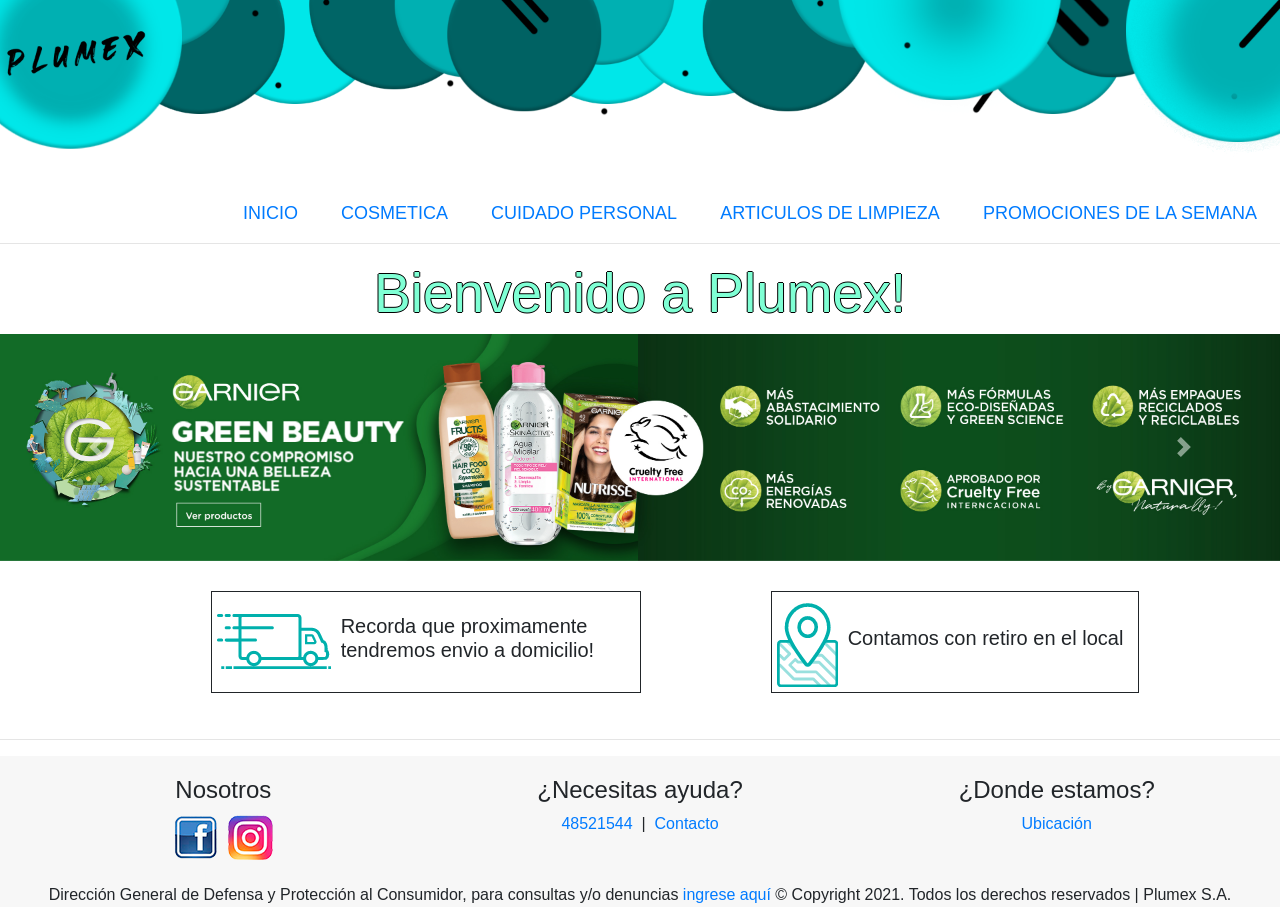
<file: index.html>
<!DOCTYPE html>
<html lang="es">
<head>
    <meta charset="UTF-8">
    <meta http-equiv="X-UA-Compatible" content="IE=edge">
    <meta name="viewport" content="width=device-width, initial-scale=1.0">
    <link rel="stylesheet" href="https://cdn.jsdelivr.net/npm/bootstrap@4.6.0/dist/css/bootstrap.min.css" integrity="sha384-B0vP5xmATw1+K9KRQjQERJvTumQW0nPEzvF6L/Z6nronJ3oUOFUFpCjEUQouq2+l" crossorigin="anonymous">
    <meta name="description" content="Tienda Plumex es un local de venta de articulos de limpieza y más!">
    <meta name="keywords" content="Tienda, Limpieza, Hogar, Perfumeria">
    <link rel="shortcut icon" href="imagenes/favicon.png">
    <link rel="stylesheet" href="css/style.css">
    <title>Plumex</title>
</head>
<body>
    <header>
            <img src="imagenes/Header.png" class="Fondo-Header">
            <nav>
                <ul class="navFlex">
                  <li><a href="index.html"> Inicio</a>
                  <li><a href="views/cosmetica.html">Cosmetica</a></li>                     
                  <li><a href="views/cuidadocorporal.html">Cuidado Personal</a></li>
                  <li><a href="views/articulosdelimpieza.html">Articulos de limpieza</a></li>
                  <li><a href="views/promociondelasemana.html">Promociones de la semana</a></li>
                </ul>            
              </nav>
    </header>
<hr>
<h1 class="Titulo">Bienvenido a Plumex!</h1>
<!--Slice bar-->
<div id="carouselExampleInterval" class="carousel slide" data-ride="carousel">
    <div class="carousel-inner">
      <div class="carousel-item active" data-interval="10000">
        <img src="imagenes/PromocionesSemana/GreenBeauty-slider-3840x680.jpg" class="d-block w-100" alt="GreenBeauty-Julio">
      </div>
      <div class="carousel-item" data-interval="10000">
        <img src="imagenes/PromocionesSemana/Huggies-julio-3840x680_desktop.jpg" class="d-block w-100" alt="Huggies-julio">
      </div>
      <div class="carousel-item" data-interval="10000">
        <img src="imagenes/PromocionesSemana/Nosotras-3840x680_desktop.jpg" class="d-block w-100" alt="Nosotras-Julio">
      </div>
       <div class="carousel-item" data-interval="10000">
          <img src="imagenes/PromocionesSemana/Pantene-3840x680_desktop.jpg" class="d-block w-100" alt="Pantene-julio">
       </div>
        <div class="carousel-item" data-interval="10000">
        <img src="imagenes/PromocionesSemana/Folleto-Julio-3840x680_desktop.jpg" class="d-block w100" alt="Folleto-julio" width="100%">
    </div>
    </div>
    <a class="carousel-control-prev" href="#carouselExampleInterval" role="button" data-slide="prev">
      <span class="carousel-control-prev-icon" aria-hidden="true"></span>
      <span class="sr-only">Anterior</span>
    </a>
    <a class="carousel-control-next" href="#carouselExampleInterval" role="button" data-slide="next">
      <span class="carousel-control-next-icon" aria-hidden="true"></span>
      <span class="sr-only">Siguiente</span>
    </a>
</div>
<div class="InfoEnvioYRetiro">
    <div class="Envios">
        <div>
            <img src="imagenes/assets_home_servicios-envio2.png">
        </div>
        <div class="EnviosText">
            <h5>Recorda que proximamente tendremos envio a domicilio! </h5>
        </div>
    </div>
    <div class="Retiros">
        <div>
            <img src="imagenes/assets_home_servicios-sucursales2.png">
        </div>
        <div class="EnviosText">
            <h5>Contamos con retiro en el local</h5>
        </div>
    </div>
</div>
<hr>
<footer>
    <div class="Footer-Container">
        <div class="wrapper-container">
            <div class="section-links">
                <div class="section-Nosotros">
                    <h4>Nosotros</h4>
                    <div class="FooterBox">
                        <a href="https://www.facebook.com/plumex2021"><img src="imagenes/fb.png"></a>
                        <a href="https://www.instagram.com/plumex2021/"><img src="imagenes/instagram.png"></a>
                    </div>
                </div>
                <div class="section-ayuda">
                    <h4>¿Necesitas ayuda?</h4>
                    <a href="tel:+48521544">48521544</a>&nbsp;&nbsp;|&nbsp;&nbsp;<a href="views/contacto.html">Contacto</a>
                </div>
                <div class="section-dondeEstamos">
                    <h4>¿Donde estamos?</h4>
                    <a href="views/ubicacion.html">Ubicación</a>
                </div>
            </div>
        </div>
    </div>
    <div class="sub-footer">Dirección General de Defensa y Protección al Consumidor, para consultas y/o denuncias <a href="views/contacto.html">ingrese aquí</a>
© Copyright 2021. Todos los derechos reservados | Plumex S.A.</div>
</footer>
<script src="https://code.jquery.com/jquery-3.5.1.slim.min.js" integrity="sha384-DfXdz2htPH0lsSSs5nCTpuj/zy4C+OGpamoFVy38MVBnE+IbbVYUew+OrCXaRkfj" crossorigin="anonymous"></script>
<script src="https://cdn.jsdelivr.net/npm/bootstrap@4.6.0/dist/js/bootstrap.bundle.min.js" integrity="sha384-Piv4xVNRyMGpqkS2by6br4gNJ7DXjqk09RmUpJ8jgGtD7zP9yug3goQfGII0yAns" crossorigin="anonymous"></script>
</body>
</html>
</file>
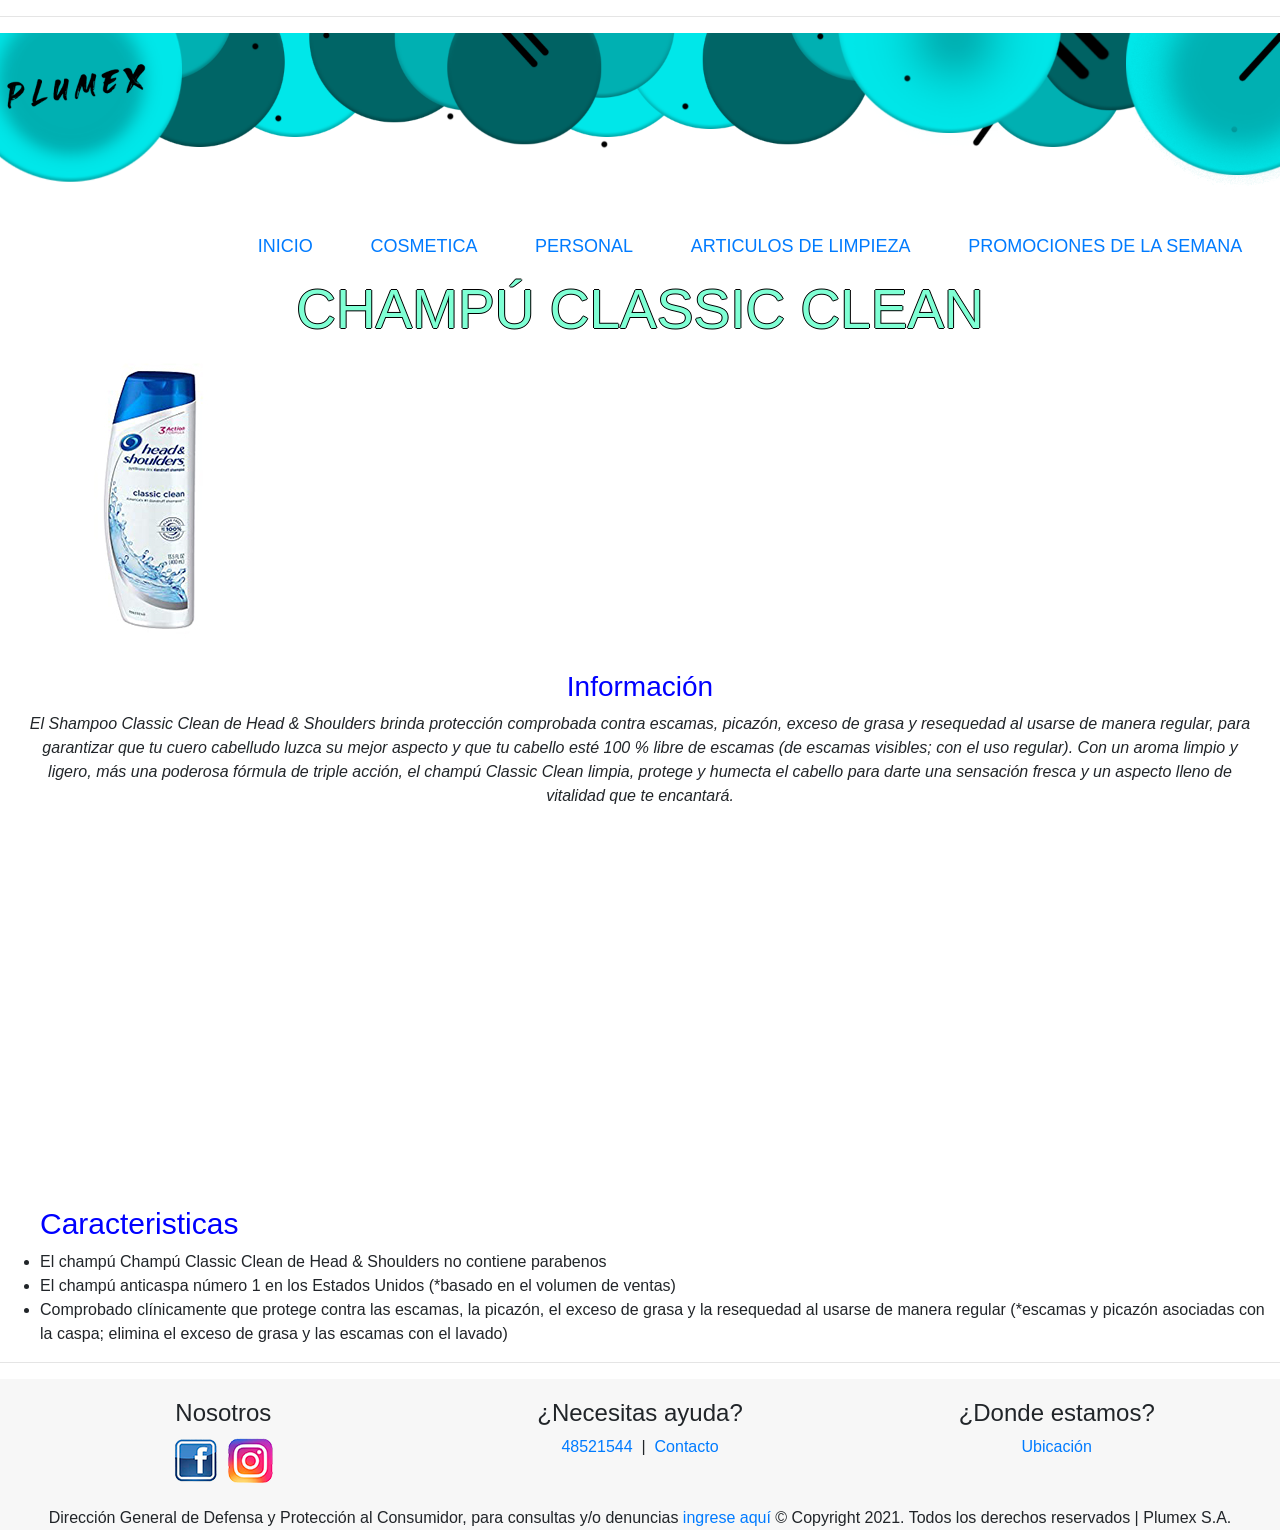
<file: productos/headandshouldersclassicclean.html>
<!DOCTYPE html>
<html lang="es">
<head>
    <meta charset="UTF-8">
    <meta http-equiv="X-UA-Compatible" content="IE=edge">
    <meta name="viewport" content="width=device-width, initial-scale=1.0">
    <link rel="stylesheet" href="https://cdn.jsdelivr.net/npm/bootstrap@4.6.0/dist/css/bootstrap.min.css" integrity="sha384-B0vP5xmATw1+K9KRQjQERJvTumQW0nPEzvF6L/Z6nronJ3oUOFUFpCjEUQouq2+l" crossorigin="anonymous">
    <meta name="description" content="Tienda Plumex es un local de venta de articulos de limpieza y más!">
    <meta name="keywords" content="Tienda, Limpieza, Hogar, Perfumeria">
    <link rel="shortcut icon" href="../imagenes/favicon.png">
    <link rel="stylesheet" href="../css/style.css">
    <title>Plumex</title>
</head>
<body>
<hr>
    <header>
            <img src="../imagenes/Header.png" class="Fondo-Header">
            <nav>
                <ul class="navFlex">
                  <li><a href="../index.html"> Inicio</a>
                  <li><a href="cosmetica.html">Cosmetica</a> </li>                     
                  <li><a href="cuidadocorporal.html">Personal</a></li>
                  <li><a href="articulosdelimpieza.html">Articulos de limpieza</a></li>
                  <li><a href="promociondelasemana.html">Promociones de la semana</a></li>
                </ul>            
              </nav>
    </header>
    <main>
        <div class="titulo_alig_color">
            <h1 class="Titulo">CHAMPÚ CLASSIC CLEAN </h1>      
        </div>
        <div class="ImagenDemos">
            <img src="../imagenes/HeadAndShoulders.jpg">
        </div>
    <div class="informacion_alig_estilo">
        <h3>Información</h3>
        <article >
            <p class="Info">El Shampoo Classic Clean de Head & Shoulders brinda protección comprobada contra escamas, picazón, exceso de grasa y resequedad al usarse de manera regular, para garantizar que tu cuero cabelludo luzca su mejor aspecto y que tu cabello esté 100 % libre de escamas (de escamas visibles; con el uso regular).
                Con un aroma limpio y ligero, más una poderosa fórmula de triple acción, el champú Classic Clean limpia, protege y humecta el cabello para darte una sensación fresca y un aspecto lleno de vitalidad que te encantará.</p> 
            <br>
        </article>
    </div>
        <div class="contenedor-info-fluid">
            </p><iframe width="560" height="315" src="https://www.youtube.com/embed/65z8F8HJibM" title="YouTube video player" frameborder="0" allow="accelerometer; autoplay; clipboard-write; encrypted-media; gyroscope; picture-in-picture" allowfullscreen></iframe>
        </div>
        <ul>
            <h3 style="color: blue; font-size: 30px;">Caracteristicas</h3>
            <li>El champú Champú Classic Clean de Head & Shoulders no contiene parabenos</li>
            <li>El champú anticaspa número 1 en los Estados Unidos (*basado en el volumen de ventas)</li>
            <li>Comprobado clínicamente que protege contra las escamas, la picazón, el exceso de grasa y la resequedad al usarse de manera regular (*escamas y picazón asociadas con la caspa; elimina el exceso de grasa y las escamas con el lavado)</li>
        </ul>
    </div>
    </div>
    </main>
<hr>
    <footer>
        <div class="Footer-Container">
            <div class="wrapper-container">
                <div class="section-links">
                    <div class="section-Nosotros">
                        <h4>Nosotros</h4>
                        <div class="FooterBox">
                            <a href="https://www.facebook.com/plumex2021"><img src="../imagenes/fb.png"></a>
                            <a href="https://www.instagram.com/plumex2021/"><img src="../imagenes/instagram.png"></a>
                        </div>
                    </div>
                    <div class="section-ayuda">
                        <h4>¿Necesitas ayuda?</h4>
                        <a href="tel:+48521544">48521544</a>&nbsp;&nbsp;|&nbsp;&nbsp;<a href="views/contacto.html">Contacto</a>
                    </div>
                    <div class="section-dondeEstamos">
                        <h4>¿Donde estamos?</h4>
                        <a href="../views/ubicacion.html">Ubicación</a>
                    </div>
                </div>
            </div>
        </div>
        <div class="sub-footer">Dirección General de Defensa y Protección al Consumidor, para consultas y/o denuncias <a href="views/contacto.html">ingrese aquí</a>
    © Copyright 2021. Todos los derechos reservados | Plumex S.A.</div>
    </footer>
    <script src="https://code.jquery.com/jquery-3.5.1.slim.min.js" integrity="sha384-DfXdz2htPH0lsSSs5nCTpuj/zy4C+OGpamoFVy38MVBnE+IbbVYUew+OrCXaRkfj" crossorigin="anonymous"></script>
    <script src="https://cdn.jsdelivr.net/npm/bootstrap@4.6.0/dist/js/bootstrap.bundle.min.js" integrity="sha384-Piv4xVNRyMGpqkS2by6br4gNJ7DXjqk09RmUpJ8jgGtD7zP9yug3goQfGII0yAns" crossorigin="anonymous"></script>
    </body>
    </html>
</file>
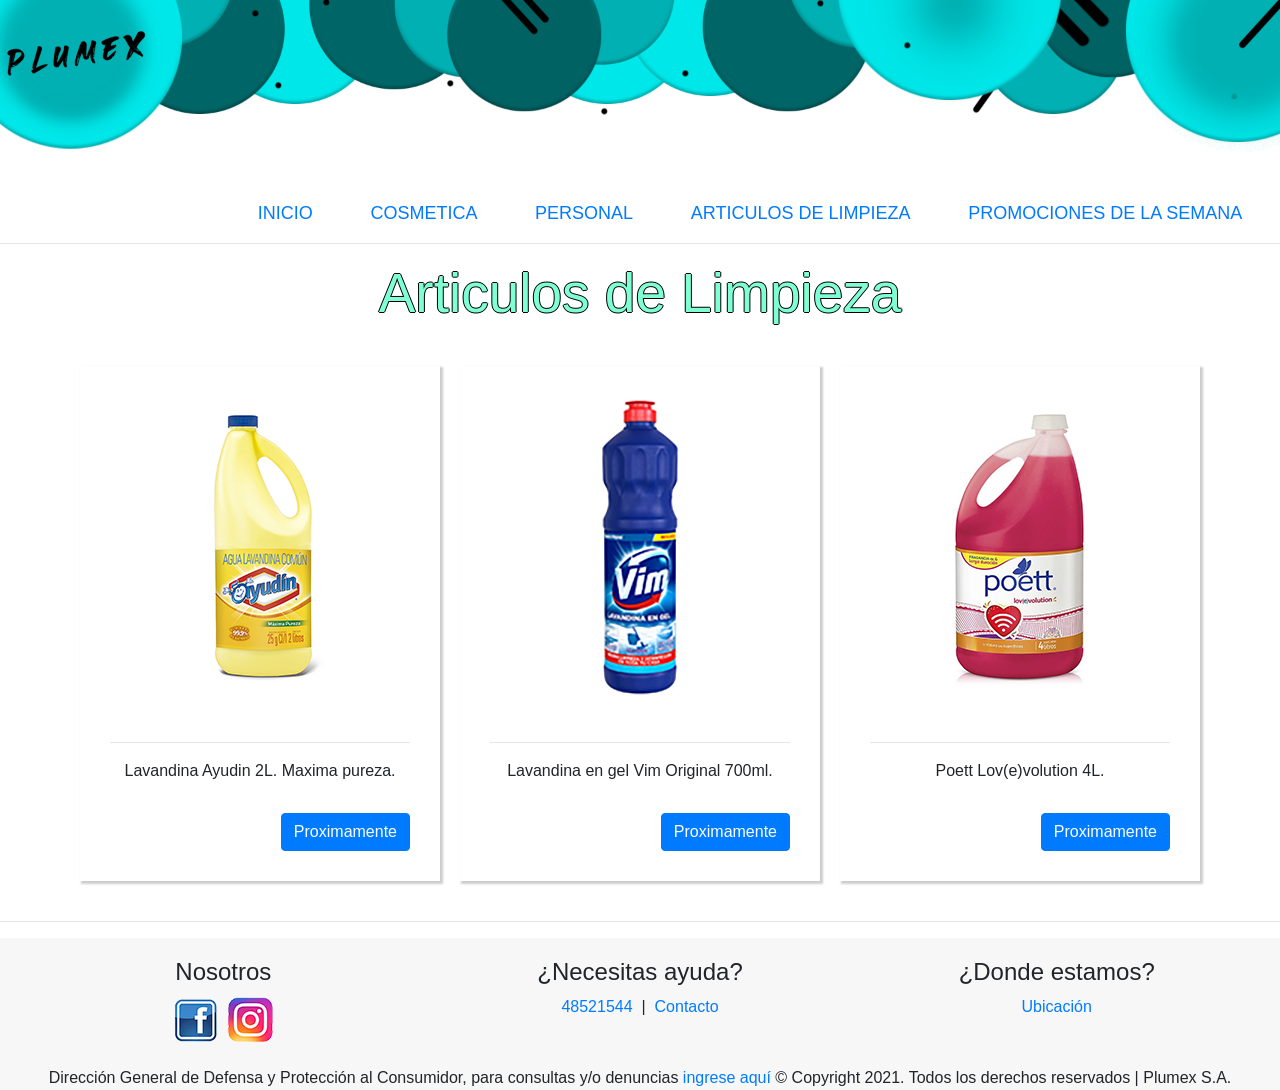
<file: views/articulosdelimpieza.html>
<!DOCTYPE html>
<html lang="es">
<head>
    <meta charset="UTF-8">
    <meta http-equiv="X-UA-Compatible" content="IE=edge">
    <meta name="viewport" content="width=device-width, initial-scale=1.0">
    <link rel="stylesheet" href="https://cdn.jsdelivr.net/npm/bootstrap@4.6.0/dist/css/bootstrap.min.css" integrity="sha384-B0vP5xmATw1+K9KRQjQERJvTumQW0nPEzvF6L/Z6nronJ3oUOFUFpCjEUQouq2+l" crossorigin="anonymous">
    <meta name="description" content="Tienda Plumex es un local de venta de articulos de limpieza y más!">
    <meta name="keywords" content="Tienda, Limpieza, Hogar, Perfumeria">
    <link rel="shortcut icon" href="../imagenes/favicon.png">
    <link rel="stylesheet" href="../css/style.css">
    <title>Plumex</title>
</head>
<body>
    <header>
            <img src="../imagenes/Header.png" class="Fondo-Header">
            <nav>
                <ul class="navFlex">
                  <li><a href="../index.html"> Inicio</a>
                  <li><a href="views/cosmetica.html">Cosmetica</a> </li>                     
                  <li><a href="views/cuidadocorporal.html">Personal</a></li>
                  <li><a href="views/articulosdelimpieza.html">Articulos de limpieza</a></li>
                  <li><a href="views/promociondelasemana.html">Promociones de la semana</a></li>
                </ul>            
              </nav>
    </header>
<hr>
<h1 class="Titulo">Articulos de Limpieza</h1>
<div class="Container">
    <div class="Articulos">
        <div>
            <img src="../imagenes/AYUDIN-2L.jpg" class="ImgHeadProm">
        </div>
        <div class="textHeadprom">
            <hr>
           Lavandina Ayudin 2L. Maxima pureza.
        </div>
        <div class="Boton">
        <a href="#"><button type="button" class="btn btn-primary">Proximamente</button></a>
        </div>
    </div>
    <div class="Articulos">
        <div>
            <img src="../imagenes/lavandina-en-gel-vim-original-x-700-ml1.jpg" class="ImgHeadProm">
        </div>
        <div class="textHeadprom">
            <hr>
            Lavandina en gel Vim Original 700ml.
        </div>
        <div class="Boton">
            <a href="#"><button type="button" class="btn btn-primary">Proximamente</button></a>
        </div>
    </div>
    <div class="Articulos">
        <div>
            <img src="../imagenes/014-009-006_poet-limpia-piso-x-4-litros1-e8e025f6059f0ec51e15885319615584-1024-1024.jpg" class="ImgHeadProm">
        </div>
        <div class="textHeadprom">
            <hr>
            Poett Lov(e)volution 4L.
        </div>
        <div class="Boton">
            <a href="#"><button type="button" class="btn btn-primary">Proximamente</button></a>
        </div>
    </div>
</div>

<hr>
<footer>
    <div class="Footer-Container">
        <div class="wrapper-container">
            <div class="section-links">
                <div class="section-Nosotros">
                    <h4>Nosotros</h4>
                    <div class="FooterBox">
                        <a href="https://www.facebook.com/plumex2021"><img src="../imagenes/fb.png"></a>
                        <a href="https://www.instagram.com/plumex2021/"><img src="../imagenes/instagram.png"></a>
                    </div>
                </div>
                <div class="section-ayuda">
                    <h4>¿Necesitas ayuda?</h4>
                    <a href="tel:+48521544">48521544</a>&nbsp;&nbsp;|&nbsp;&nbsp;<a href="contacto.html">Contacto</a>
                </div>
                <div class="section-dondeEstamos">
                    <h4>¿Donde estamos?</h4>
                    <a href="ubicacion.html">Ubicación</a>
                </div>
            </div>
        </div>
    </div>
    <div class="sub-footer">Dirección General de Defensa y Protección al Consumidor, para consultas y/o denuncias <a href="contacto.html">ingrese aquí</a>
© Copyright 2021. Todos los derechos reservados | Plumex S.A.</div>
</footer>
<script src="https://code.jquery.com/jquery-3.5.1.slim.min.js" integrity="sha384-DfXdz2htPH0lsSSs5nCTpuj/zy4C+OGpamoFVy38MVBnE+IbbVYUew+OrCXaRkfj" crossorigin="anonymous"></script>
<script src="https://cdn.jsdelivr.net/npm/bootstrap@4.6.0/dist/js/bootstrap.bundle.min.js" integrity="sha384-Piv4xVNRyMGpqkS2by6br4gNJ7DXjqk09RmUpJ8jgGtD7zP9yug3goQfGII0yAns" crossorigin="anonymous"></script>
</body>
</html>
</file>
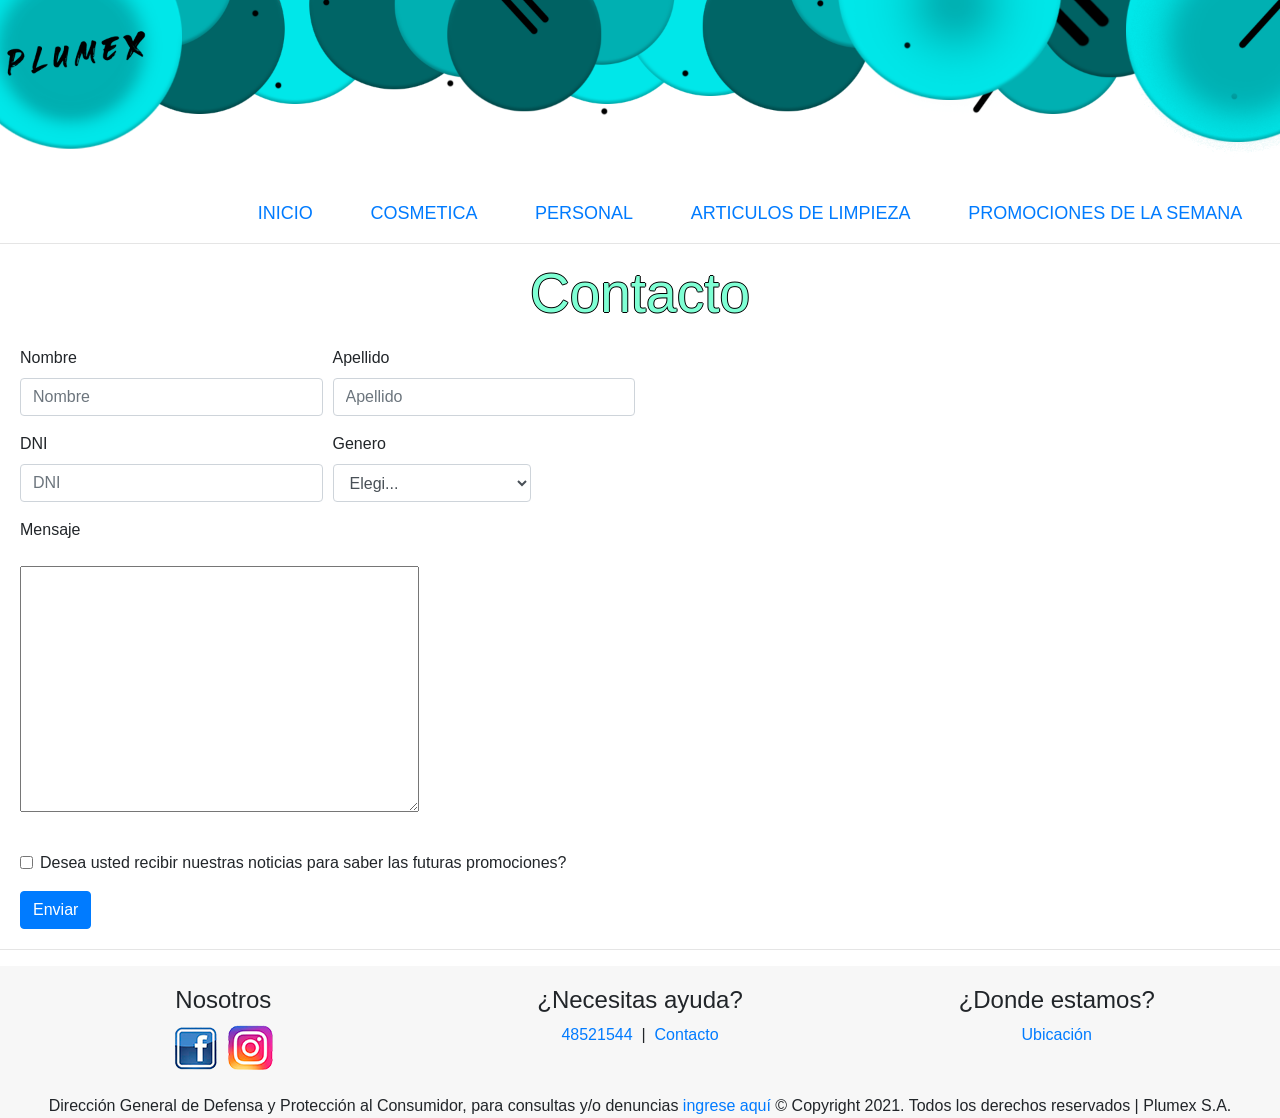
<file: views/contacto.html>
<!DOCTYPE html>
<html lang="es">
<head>
    <meta charset="UTF-8">
    <meta http-equiv="X-UA-Compatible" content="IE=edge">
    <meta name="viewport" content="width=device-width, initial-scale=1.0">
    <link rel="stylesheet" href="https://cdn.jsdelivr.net/npm/bootstrap@4.6.0/dist/css/bootstrap.min.css" integrity="sha384-B0vP5xmATw1+K9KRQjQERJvTumQW0nPEzvF6L/Z6nronJ3oUOFUFpCjEUQouq2+l" crossorigin="anonymous">
    <meta name="description" content="Tienda Plumex es un local de venta de articulos de limpieza y más!">
    <meta name="keywords" content="Tienda, Limpieza, Hogar, Perfumeria">
    <link rel="shortcut icon" href="../imagenes/favicon.png">
    <link rel="stylesheet" href="../css/style.css">
    <title>Plumex</title>
</head>
<body>
    <header>
            <img src="../imagenes/Header.png" class="Fondo-Header">
            <nav>
                <ul class="navFlex">
                  <li><a href="../index.html"> Inicio</a>
                  <li><a href="cosmetica.html">Cosmetica</a> </li>                     
                  <li><a href="cuidadocorporal.html">Personal</a></li>
                  <li><a href="articulosdelimpieza.html">Articulos de limpieza</a></li>
                  <li><a href="promociondelasemana.html">Promociones de la semana</a></li>
                </ul>            
              </nav>
    </header>
<hr>
        <h1 class="Titulo">Contacto</h1>
<div class="Formulario">
        <form>
            <div class="form-row">
              <div class="form-group col-md-3">
                <label for="inputNombre">Nombre</label>
                <input type="Nombre" class="form-control" id="inputNombre" placeholder="Nombre">
              </div>
              <div class="form-group col-md-3">
                <label for="inputApellido">Apellido</label>
                <input type="Apellido" class="form-control" placeholder="Apellido">
              </div>
            </div>
            <div class="form-row">
                <div class="form-group col-md-3">
                    <label for="inputDNI">DNI</label>
                    <input type="text" class="form-control" placeholder="DNI">
                </div>
                <div class="form-group col-md-2">
                    <label for="inputGender">Genero</label>
                    <select id="inputGender" class="form-control">
                      <option selected>Elegi...</option>
                      <option>Hombre</option>
                      <option>Mujer</option>
                    </select>
                  </div>
            </div>
            <div class="form-row">
                <div class="form-group col-md-2">
                    <p><label for="text">Mensaje</label></p>
                    <p><textarea rows="10" cols="40"></textarea></p>
                </div>
            </div>
            <div class="form-group">
              <div class="form-check">
                <input class="form-check-input" type="checkbox" id="gridCheck">
                <label class="form-check-label" for="gridCheck">
                    Desea usted recibir nuestras noticias para saber las futuras promociones?
                </label>
              </div>
            </div>
            <button type="submit" class="btn btn-primary">Enviar</button>
          </form>
    </form>
</div>
      <!-- Footer -->
<hr>
<footer>
  <div class="Footer-Container">
      <div class="wrapper-container">
          <div class="section-links">
              <div class="section-Nosotros">
                  <h4>Nosotros</h4>
                  <div class="FooterBox">
                      <a href="https://www.facebook.com/plumex2021"><img src="../imagenes/fb.png"></a>
                      <a href="https://www.instagram.com/plumex2021/"><img src="../imagenes/instagram.png"></a>
                  </div>
              </div>
              <div class="section-ayuda">
                  <h4>¿Necesitas ayuda?</h4>
                  <a href="tel:+48521544">48521544</a>&nbsp;&nbsp;|&nbsp;&nbsp;<a href="contacto.html">Contacto</a>
              </div>
              <div class="section-dondeEstamos">
                  <h4>¿Donde estamos?</h4>
                  <a href="ubicacion.html">Ubicación</a>
              </div>
          </div>
      </div>
  </div>
  <div class="sub-footer">Dirección General de Defensa y Protección al Consumidor, para consultas y/o denuncias <a href="views/contacto.html">ingrese aquí</a>
© Copyright 2021. Todos los derechos reservados | Plumex S.A.</div>
</footer>
<script src="https://code.jquery.com/jquery-3.5.1.slim.min.js" integrity="sha384-DfXdz2htPH0lsSSs5nCTpuj/zy4C+OGpamoFVy38MVBnE+IbbVYUew+OrCXaRkfj" crossorigin="anonymous"></script>
<script src="https://cdn.jsdelivr.net/npm/bootstrap@4.6.0/dist/js/bootstrap.bundle.min.js" integrity="sha384-Piv4xVNRyMGpqkS2by6br4gNJ7DXjqk09RmUpJ8jgGtD7zP9yug3goQfGII0yAns" crossorigin="anonymous"></script>
</body>
</html>
</file>
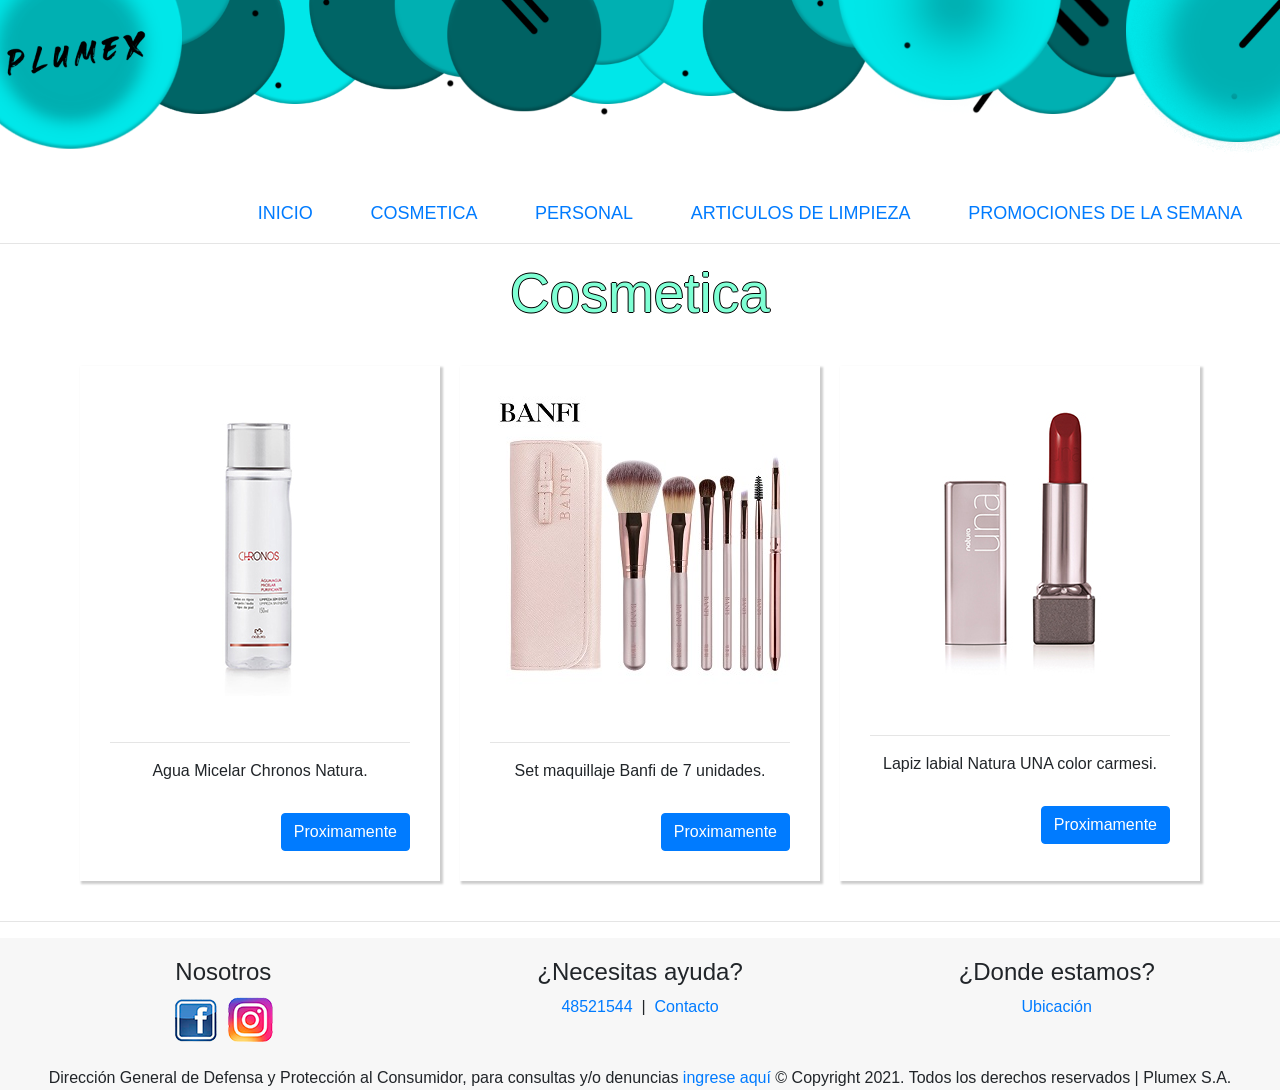
<file: views/cosmetica.html>
<!DOCTYPE html>
<html lang="es">
<head>
    <meta charset="UTF-8">
    <meta http-equiv="X-UA-Compatible" content="IE=edge">
    <meta name="viewport" content="width=device-width, initial-scale=1.0">
    <link rel="stylesheet" href="https://cdn.jsdelivr.net/npm/bootstrap@4.6.0/dist/css/bootstrap.min.css" integrity="sha384-B0vP5xmATw1+K9KRQjQERJvTumQW0nPEzvF6L/Z6nronJ3oUOFUFpCjEUQouq2+l" crossorigin="anonymous">
    <meta name="description" content="Tienda Plumex es un local de venta de articulos de limpieza y más!">
    <meta name="keywords" content="Tienda, Limpieza, Hogar, Perfumeria">
    <link rel="shortcut icon" href="../imagenes/favicon.png">
    <link rel="stylesheet" href="../css/style.css">
    <title>Plumex</title>
</head>
<body>
    <header>
            <img src="../imagenes/Header.png" class="Fondo-Header">
            <nav>
                <ul class="navFlex">
                  <li><a href="../index.html"> Inicio</a>
                  <li><a href="cosmetica.html">Cosmetica</a> </li>                     
                  <li><a href="cuidadocorporal.html">Personal</a></li>
                  <li><a href="articulosdelimpieza.html">Articulos de limpieza</a></li>
                  <li><a href="promociondelasemana.html">Promociones de la semana</a></li>
                </ul>            
              </nav>
    </header>
<main>
<hr>
<h1 class="Titulo">Cosmetica</h1>
    <div class="Container">
        <div class="Articulos">
            <div>
                <img src="../imagenes/agua micelar.jpg" class="ImgHeadProm">
            </div>
            <div class="textHeadprom">
                <hr>
               Agua Micelar Chronos Natura.
            </div>
            <div class="Boton">
            <a href="#"><button type="button" class="btn btn-primary">Proximamente</button></a>
            </div>
        </div>
        <div class="Articulos">
            <div>
                <img src="../imagenes/7-unids-set-maquillaje-cepillos-cosmeticos.jpg">
            </div>
            <div class="textHeadprom">
                <hr>
                Set maquillaje Banfi de 7 unidades.
            </div>
            <div class="Boton">
                <a href="#"><button type="button" class="btn btn-primary">Proximamente</button></a>
            </div>
        </div>
        <div class="Articulos">
            <div>
                <img src="../imagenes/lapiz labial.jpg" class="ImgHeadProm">
            </div>
            <div class="textHeadprom">
                <hr>
               Lapiz labial Natura UNA color carmesi.
            </div>
            <div class="Boton">
                <a href="#"><button type="button" class="btn btn-primary">Proximamente</button></a>
            </div>
        </div>
    </div>
</main>       
<hr>
  <footer>
    <div class="Footer-Container">
        <div class="wrapper-container">
            <div class="section-links">
                <div class="section-Nosotros">
                    <h4>Nosotros</h4>
                    <div class="FooterBox">
                        <a href="https://www.facebook.com/plumex2021"><img src="../imagenes/fb.png"></a>
                        <a href="https://www.instagram.com/plumex2021/"><img src="../imagenes/instagram.png"></a>
                    </div>
                </div>
                <div class="section-ayuda">
                    <h4>¿Necesitas ayuda?</h4>
                    <a href="tel:+48521544">48521544</a>&nbsp;&nbsp;|&nbsp;&nbsp;<a href="contacto.html">Contacto</a>
                </div>
                <div class="section-dondeEstamos">
                    <h4>¿Donde estamos?</h4>
                    <a href="ubicacion.html">Ubicación</a>
                </div>
            </div>
        </div>
    </div>
    <div class="sub-footer">Dirección General de Defensa y Protección al Consumidor, para consultas y/o denuncias <a href="views/contacto.html">ingrese aquí</a>
© Copyright 2021. Todos los derechos reservados | Plumex S.A.</div>
</footer>
<script src="https://code.jquery.com/jquery-3.5.1.slim.min.js" integrity="sha384-DfXdz2htPH0lsSSs5nCTpuj/zy4C+OGpamoFVy38MVBnE+IbbVYUew+OrCXaRkfj" crossorigin="anonymous"></script>
<script src="https://cdn.jsdelivr.net/npm/bootstrap@4.6.0/dist/js/bootstrap.bundle.min.js" integrity="sha384-Piv4xVNRyMGpqkS2by6br4gNJ7DXjqk09RmUpJ8jgGtD7zP9yug3goQfGII0yAns" crossorigin="anonymous"></script>
</body>
</html>
</file>
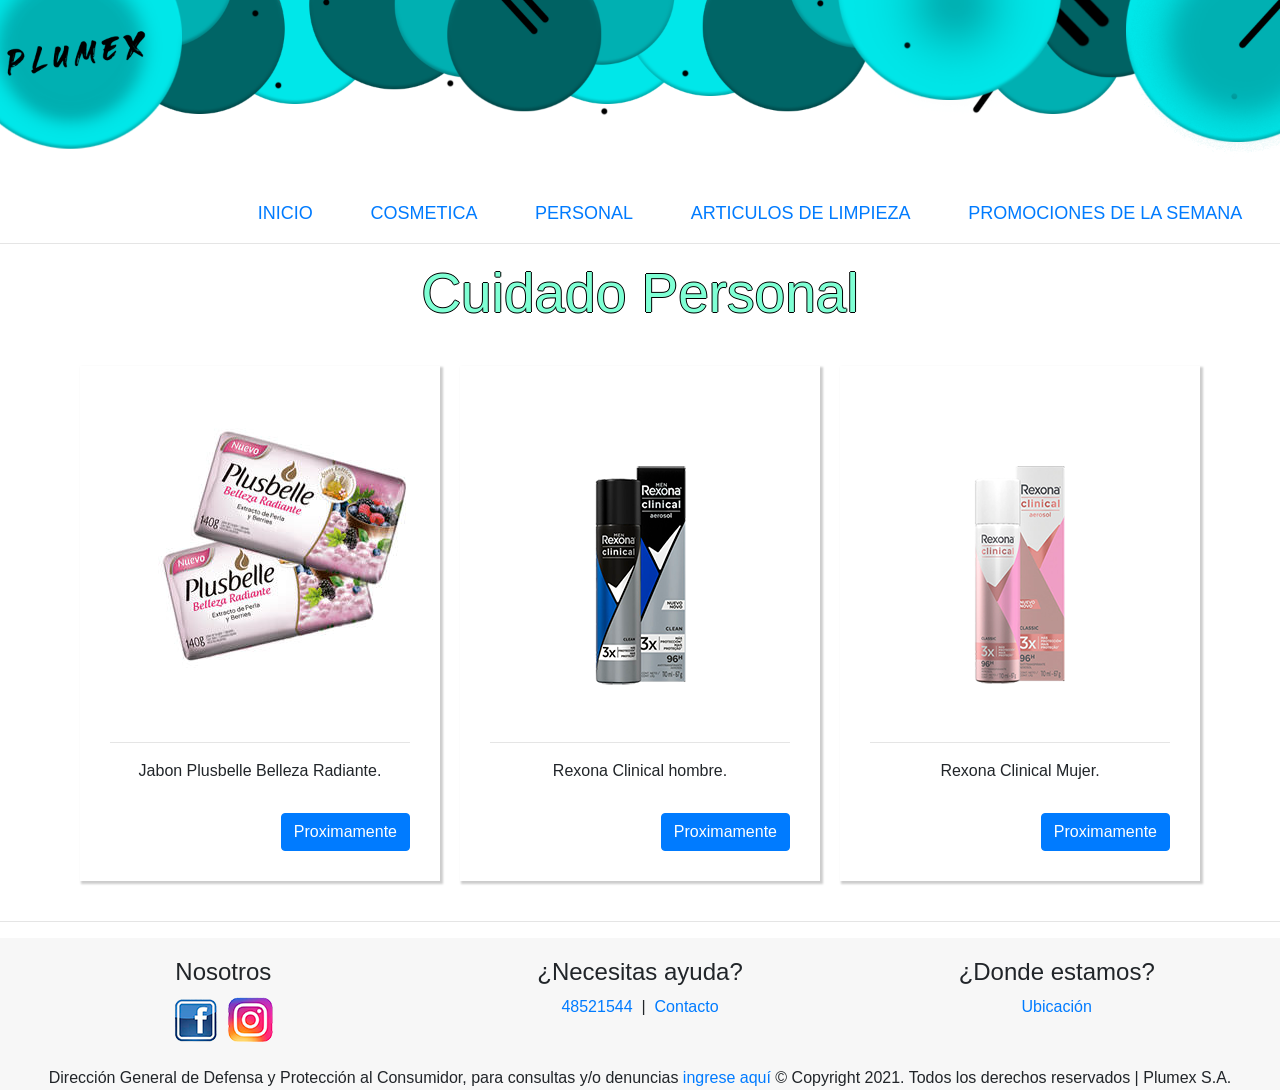
<file: views/cuidadocorporal.html>
<!DOCTYPE html>
<html lang="es">
<head>
    <meta charset="UTF-8">
    <meta http-equiv="X-UA-Compatible" content="IE=edge">
    <meta name="viewport" content="width=device-width, initial-scale=1.0">
    <link rel="stylesheet" href="https://cdn.jsdelivr.net/npm/bootstrap@4.6.0/dist/css/bootstrap.min.css" integrity="sha384-B0vP5xmATw1+K9KRQjQERJvTumQW0nPEzvF6L/Z6nronJ3oUOFUFpCjEUQouq2+l" crossorigin="anonymous">
    <meta name="description" content="Tienda Plumex es un local de venta de articulos de limpieza y más!">
    <meta name="keywords" content="Tienda, Limpieza, Hogar, Perfumeria">
    <link rel="shortcut icon" href="../imagenes/favicon.png">
    <link rel="stylesheet" href="../css/style.css">
    <title>Plumex</title>
</head>
<body>
    <header>
            <img src="../imagenes/Header.png" class="Fondo-Header">
            <nav>
                <ul class="navFlex">
                  <li><a href="../index.html"> Inicio</a>
                  <li><a href="cosmetica.html">Cosmetica</a> </li>                     
                  <li><a href="cuidadocorporal.html">Personal</a></li>
                  <li><a href="articulosdelimpieza.html">Articulos de limpieza</a></li>
                  <li><a href="promociondelasemana.html">Promociones de la semana</a></li>
                </ul>            
              </nav>
    </header>
<hr>
<main>
  <h1 class="Titulo">Cuidado Personal</h1>
  <div class="Container">
      <div class="Articulos">
          <div>
              <img src="../imagenes/jabon plusbelle.jpg" class="ImgHeadProm">
          </div>
          <div class="textHeadprom">
              <hr>
             Jabon Plusbelle Belleza Radiante.
          </div>
          <div class="Boton">
          <a href="#"><button type="button" class="btn btn-primary">Proximamente</button></a>
          </div>
      </div>
      <div class="Articulos">
          <div>
              <img src="../imagenes/rexona-clinical-men-.400x385.png">
          </div>
          <div class="textHeadprom">
              <hr>
              Rexona Clinical hombre.
          </div>
          <div class="Boton">
              <a href="#"><button type="button" class="btn btn-primary">Proximamente</button></a>
          </div>
      </div>
      <div class="Articulos">
          <div>
              <img src="../imagenes/rexona-clinical-women-.400x385.png" class="ImgHeadProm">
          </div>
          <div class="textHeadprom">
              <hr>
             Rexona Clinical Mujer.
          </div>
          <div class="Boton">
              <a href="#"><button type="button" class="btn btn-primary">Proximamente</button></a>
          </div>
      </div>
  </div>
</main>
  <hr>
  <footer>
    <div class="Footer-Container">
        <div class="wrapper-container">
            <div class="section-links">
                <div class="section-Nosotros">
                    <h4>Nosotros</h4>
                    <div class="FooterBox">
                        <a href="https://www.facebook.com/plumex2021"><img src="../imagenes/fb.png"></a>
                        <a href="https://www.instagram.com/plumex2021/"><img src="../imagenes/instagram.png"></a>
                    </div>
                </div>
                <div class="section-ayuda">
                    <h4>¿Necesitas ayuda?</h4>
                    <a href="tel:+48521544">48521544</a>&nbsp;&nbsp;|&nbsp;&nbsp;<a href="contacto.html">Contacto</a>
                </div>
                <div class="section-dondeEstamos">
                    <h4>¿Donde estamos?</h4>
                    <a href="ubicacion.html">Ubicación</a>
                </div>
            </div>
        </div>
    </div>
    <div class="sub-footer">Dirección General de Defensa y Protección al Consumidor, para consultas y/o denuncias <a href="views/contacto.html">ingrese aquí</a>
© Copyright 2021. Todos los derechos reservados | Plumex S.A.</div>
</footer>
<script src="https://code.jquery.com/jquery-3.5.1.slim.min.js" integrity="sha384-DfXdz2htPH0lsSSs5nCTpuj/zy4C+OGpamoFVy38MVBnE+IbbVYUew+OrCXaRkfj" crossorigin="anonymous"></script>
<script src="https://cdn.jsdelivr.net/npm/bootstrap@4.6.0/dist/js/bootstrap.bundle.min.js" integrity="sha384-Piv4xVNRyMGpqkS2by6br4gNJ7DXjqk09RmUpJ8jgGtD7zP9yug3goQfGII0yAns" crossorigin="anonymous"></script>

</body>
</html>
</file>
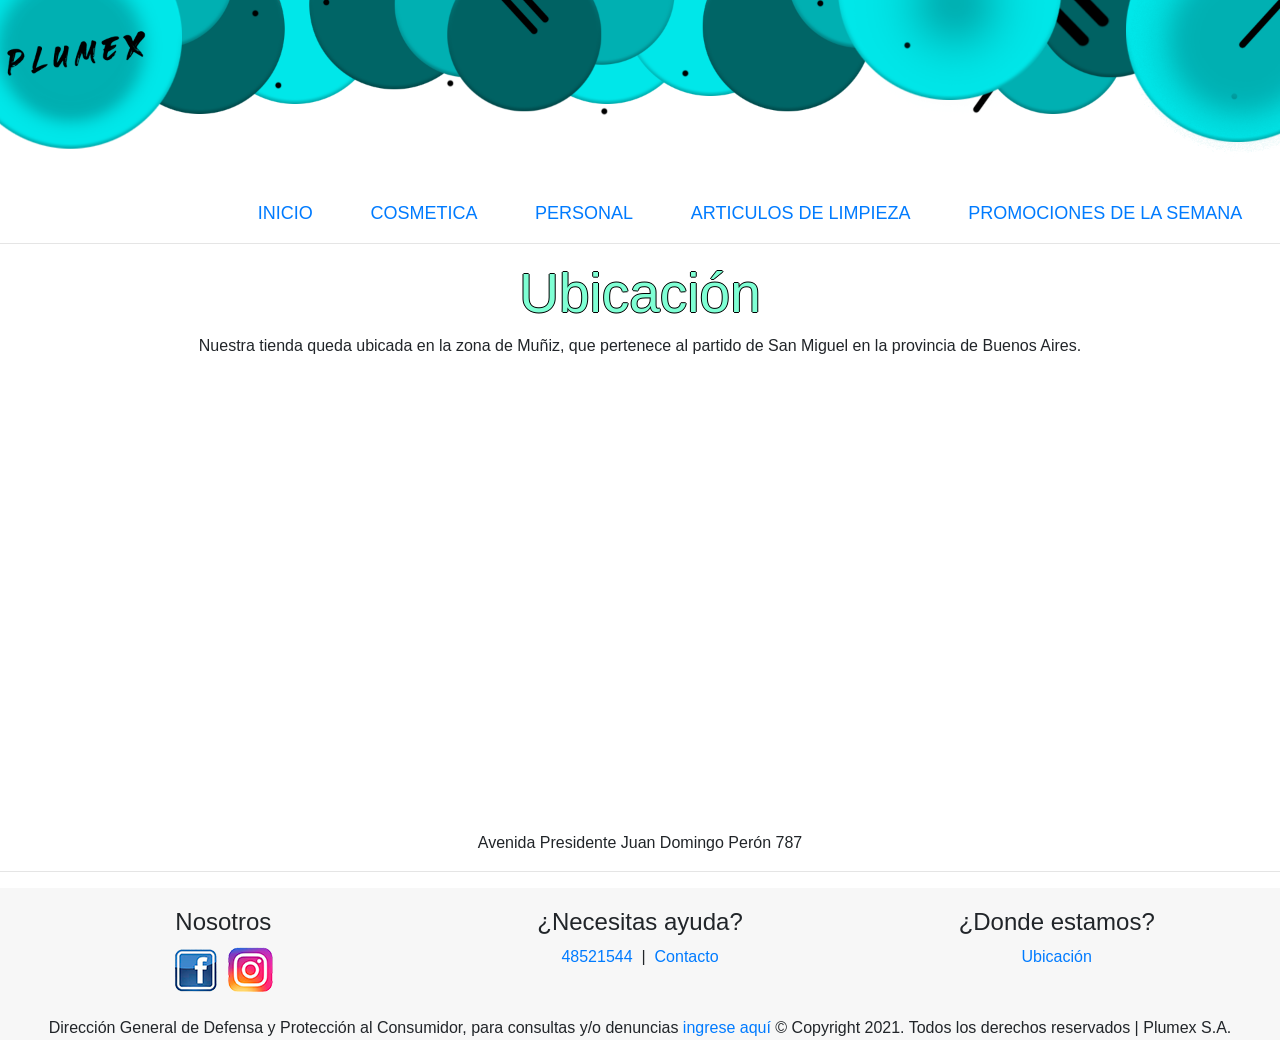
<file: views/ubicacion.html>
<!DOCTYPE html>
<html lang="es">
<head>
    <meta charset="UTF-8">
    <meta http-equiv="X-UA-Compatible" content="IE=edge">
    <meta name="viewport" content="width=device-width, initial-scale=1.0">
    <link rel="stylesheet" href="https://cdn.jsdelivr.net/npm/bootstrap@4.6.0/dist/css/bootstrap.min.css" integrity="sha384-B0vP5xmATw1+K9KRQjQERJvTumQW0nPEzvF6L/Z6nronJ3oUOFUFpCjEUQouq2+l" crossorigin="anonymous">
    <meta name="description" content="Tienda Plumex es un local de venta de articulos de limpieza y más!">
    <meta name="keywords" content="Tienda, Limpieza, Hogar, Perfumeria">
    <link rel="shortcut icon" href="../imagenes/favicon.png">
    <link rel="stylesheet" href="../css/style.css">
    <title>Plumex</title>
</head>
<body>
    <header>
            <img src="../imagenes/Header.png" class="Fondo-Header">
            <nav>
                <ul class="navFlex">
                  <li><a href="../index.html"> Inicio</a>
                  <li><a href="cosmetica.html">Cosmetica</a> </li>                     
                  <li><a href="cuidadocorporal.html">Personal</a></li>
                  <li><a href="articulosdelimpieza.html">Articulos de limpieza</a></li>
                  <li><a href="promociondelasemana.html">Promociones de la semana</a></li>
                </ul>            
              </nav>
    </header>
<hr>
    <h1 class="Titulo">Ubicación</h1>
    <p class="Info">Nuestra tienda queda ubicada en la zona de Muñiz, que pertenece al partido de San Miguel en la provincia de Buenos Aires.</p>

    
    <iframe src="https://www.google.com/maps/embed?pb=!1m18!1m12!1m3!1d3286.1978961063355!2d-58.705791584771845!3d-34.54854448047388!2m3!1f0!2f0!3f0!3m2!1i1024!2i768!4f13.1!3m3!1m2!1s0x95bcbd0872d25483%3A0x952f9b10893450e8!2sASH%2C%20Av.%20Pres.%20Juan%20Domingo%20Per%C3%B3n%20787%2C%20B1662%20Mu%C3%B1iz%2C%20Provincia%20de%20Buenos%20Aires!5e0!3m2!1ses-419!2sar!4v1624337285471!5m2!1ses-419!2sar" width="100%" height="450" style="border:0;" allowfullscreen="" loading="lazy"></iframe>
    <p class="Info">Avenida Presidente Juan Domingo Perón 787</p>
    <hr>

<footer>
    <div class="Footer-Container">
        <div class="wrapper-container">
            <div class="section-links">
                <div class="section-Nosotros">
                    <h4>Nosotros</h4>
                    <div class="FooterBox">
                        <a href="https://www.facebook.com/plumex2021"><img src="../imagenes/fb.png"></a>
                        <a href="https://www.instagram.com/plumex2021/"><img src="../imagenes/instagram.png"></a>
                    </div>
                </div>
                <div class="section-ayuda">
                    <h4>¿Necesitas ayuda?</h4>
                    <a href="tel:+48521544">48521544</a>&nbsp;&nbsp;|&nbsp;&nbsp;<a href="contacto.html">Contacto</a>
                </div>
                <div class="section-dondeEstamos">
                    <h4>¿Donde estamos?</h4>
                    <a href="ubicacion.html">Ubicación</a>
                </div>
            </div>
        </div>
    </div>
    <div class="sub-footer">Dirección General de Defensa y Protección al Consumidor, para consultas y/o denuncias <a href="views/contacto.html">ingrese aquí</a>
© Copyright 2021. Todos los derechos reservados | Plumex S.A.</div>
</footer>
<script src="https://code.jquery.com/jquery-3.5.1.slim.min.js" integrity="sha384-DfXdz2htPH0lsSSs5nCTpuj/zy4C+OGpamoFVy38MVBnE+IbbVYUew+OrCXaRkfj" crossorigin="anonymous"></script>
<script src="https://cdn.jsdelivr.net/npm/bootstrap@4.6.0/dist/js/bootstrap.bundle.min.js" integrity="sha384-Piv4xVNRyMGpqkS2by6br4gNJ7DXjqk09RmUpJ8jgGtD7zP9yug3goQfGII0yAns" crossorigin="anonymous"></script>
</body>
</html>
</file>
<file: css/style.css>
.Contacto {
  color: green; }

.FooterContainer {
  display: block;
  background-color: #f7f7f7;
  margin: 100px; }

.wrapper-container {
  background-color: #f7f7f7;
  padding: 42px 30px 25px 42px;
  margin: 0;
  padding: 0 15px; }

h1 {
  font-size: 55px; }
  @media only screen and (max-width: 767px) {
    h1 {
      font-size: 40px; } }

h3 {
  color: blue; }

.informacion_alig_estilo h3 {
  text-align: center; }

.informacion_alig_estilo article {
  font-style: italic; }

h1 {
  text-align: center; }

h2 {
  text-align: left; }

h3 {
  text-align: left; }

h4 {
  text-align: center; }

h5 {
  text-align: left; }

h6 {
  text-align: left; }

.Formulario {
  margin: 20px; }

.textHeadprom {
  text-align: center; }

.row {
  display: flex; }

h1 {
  font-size: 55px; }
  @media only screen and (max-width: 767px) {
    h1 {
      font-size: 40px; } }

h3 {
  color: blue; }

.informacion_alig_estilo h3 {
  text-align: center; }

.informacion_alig_estilo article {
  font-style: italic; }

h1 {
  text-align: center; }

h2 {
  text-align: left; }

h3 {
  text-align: left; }

h4 {
  text-align: center; }

h5 {
  text-align: left; }

h6 {
  text-align: left; }

.Formulario {
  margin: 20px; }

.textHeadprom {
  text-align: center; }

.Contacto {
  color: green; }

.FooterContainer {
  display: block;
  background-color: #f7f7f7;
  margin: 100px; }

.wrapper-container {
  background-color: #f7f7f7;
  padding: 42px 30px 25px 42px;
  margin: 0;
  padding: 0 15px; }

* {
  margin: 0;
  box-sizing: border-box; }

.header-grid {
  display: grid;
  grid-template-rows: auto; }

.Fondo-Header {
  width: 100%;
  position: absolute;
  z-index: -1; }

.navFlex {
  display: flex;
  padding-top: 200px;
  padding-left: 200px;
  justify-content: space-evenly;
  color: black; }

.navFlex li {
  text-decoration: none;
  font-size: 18px;
  color: black;
  list-style: none;
  margin-left: 20px;
  text-transform: uppercase; }

.FooterContainer {
  display: block;
  background-color: #f7f7f7;
  margin: 100px; }

.wrapper-container {
  background-color: #f7f7f7;
  padding: 42px 30px 25px 42px;
  margin: 0;
  padding: 0 15px; }

.section-links {
  text-align: center;
  width: 100%;
  display: inline-flex;
  margin: 0px;
  padding-top: 20px;
  border: 0;
  font: inherit;
  font-size: 100%;
  vertical-align: baseline; }

.section-Nosotros {
  flex: 1 1 0;
  margin: 0;
  padding: 0;
  border: 0; }

.section-ayuda {
  flex: 1 1 0;
  margin: 0;
  padding: 0;
  border: 0; }

.section-dondeEstamos {
  flex: 1 1 0;
  margin: 0;
  padding: 0;
  border: 0; }

.sub-footer {
  padding-top: 20px;
  text-align: center;
  background-color: #f7f7f7; }

.Titulo {
  text-align: center;
  color: aquamarine;
  text-shadow: -1px 0 black, 0 1px black, 1px 0 black, 0 -1px black; }

.Articulos {
  width: fit-content;
  position: relative;
  box-shadow: 2px 2px 2px 1px rgba(0, 0, 0, 0.2);
  padding: 20px;
  margin: 20px; }

.Container {
  justify-content: center;
  margin: 30px;
  display: flex; }

.Container div {
  padding: 10px;
  margin: 10px; }

.Boton {
  text-align: right; }

.Descuento {
  margin-left: 150px;
  position: absolute;
  z-index: 1; }

.ImagenDemos {
  align-items: center; }

.Info {
  text-align: center; }

.contenedor-info-fluid {
  text-align: center; }

.Envios {
  border: 1px solid;
  padding: 5px;
  margin: 30px 30px 30px 100px;
  max-width: 430px;
  display: flex;
  flex-direction: row;
  align-items: center;
  box-shadow: 2px rgba(0, 0, 0, 0.2); }

.EnviosText {
  padding: 10px;
  max-width: 450px; }

.Retiros {
  border: 1px solid;
  padding: 5px;
  margin: 30px 30px 30px 100px;
  max-width: 430px;
  display: flex;
  flex-direction: row;
  align-items: center;
  box-shadow: 2px rgba(0, 0, 0, 0.2); }

.InfoEnvioYRetiro {
  display: flex;
  justify-content: center; }

.informacion_alig_estilo {
  padding: 20px; }
</file>
